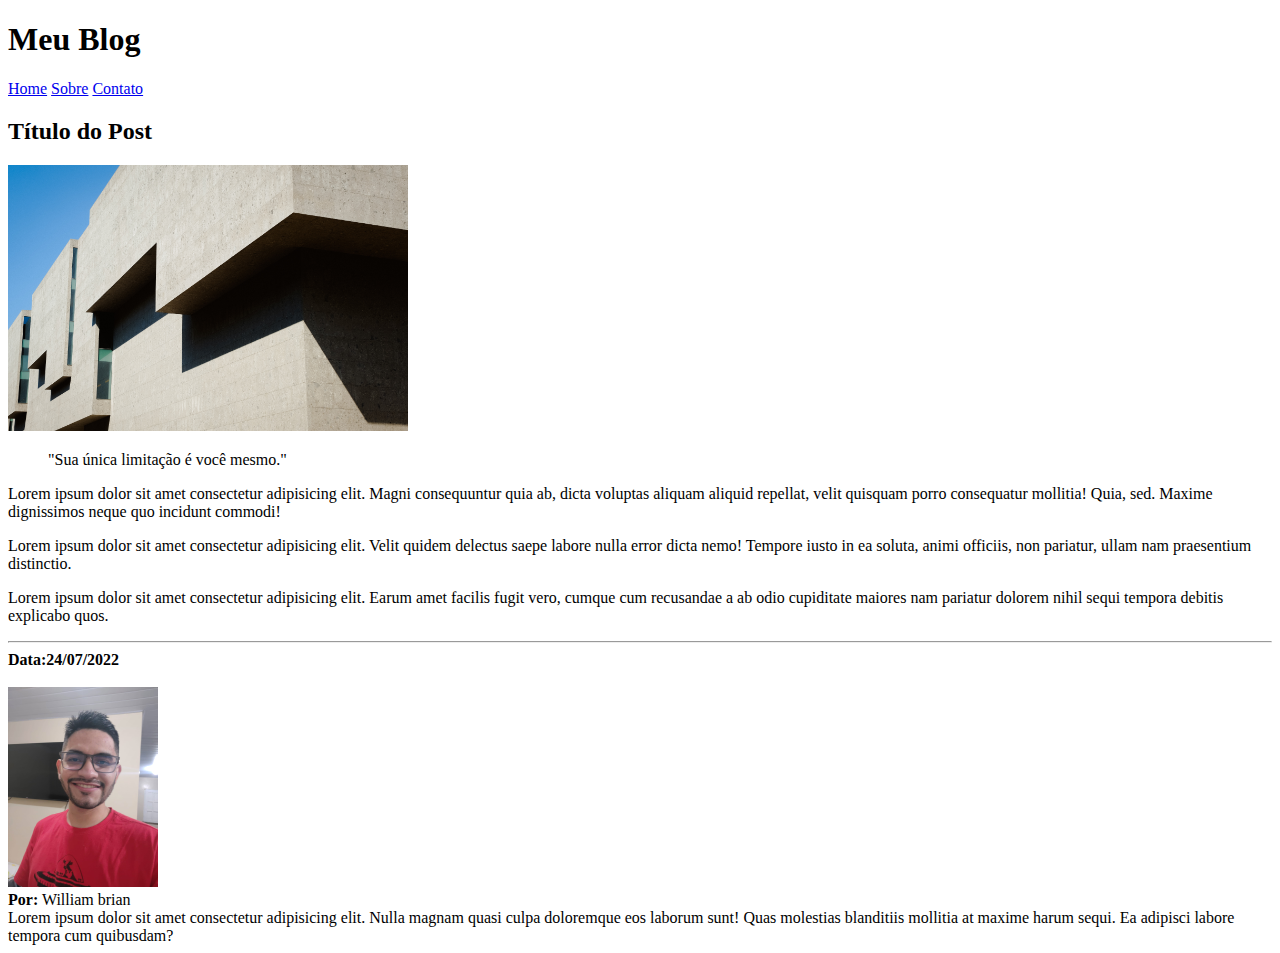
<file: index.html>
<!DOCTYPE html>
<html lang="pt-br">
<head>
    <meta charset="UTF-8">
    <meta http-equiv="X-UA-Compatible" content="IE=edge">
    <meta name="viewport" content="width=device-width, initial-scale=1.0">
    <title>Blog Post</title>
    <link rel="stylesheet" href="./styles.css">
    <header>
        <h1>Meu Blog</h1>
        <a href="./index.html">Home</a>
        <a href="./sobre.html">Sobre</a>
        <a href="/contato.html">Contato</a>
    </header>
</head>
<body>
    
    <article>
        <h2>Título do Post</h2>

        <img src="./imgs/img1.jpg" alt="">
        <blockquote>
            "Sua única limitação é você mesmo."
        </blockquote>

        <p>Lorem ipsum dolor sit amet consectetur adipisicing elit. Magni consequuntur quia ab, dicta voluptas aliquam aliquid repellat, velit quisquam porro consequatur mollitia! Quia, sed. Maxime dignissimos neque quo incidunt commodi!</p>

        <p>Lorem ipsum dolor sit amet consectetur adipisicing elit. Velit quidem delectus saepe labore nulla error dicta nemo! Tempore iusto in ea soluta, animi officiis, non pariatur, ullam nam praesentium distinctio.</p>

        <p>Lorem ipsum dolor sit amet consectetur adipisicing elit. Earum amet facilis fugit vero, cumque cum recusandae a ab odio cupiditate maiores nam pariatur dolorem nihil sequi tempora debitis explicabo quos.</p>
        <hr>

        <aside>
            <strong>Data:24/07/2022</strong> <br> <br>
            <img src="./imgs/perfil.jpeg" alt="" class="perfil"> <br>
            <strong>Por:</strong> William brian <br>
            Lorem ipsum dolor sit amet consectetur adipisicing elit. Nulla magnam quasi culpa doloremque eos laborum sunt! Quas molestias blanditiis mollitia at maxime harum sequi. Ea adipisci labore tempora cum quibusdam?
        </aside>
    </article>
</body>
</html>
</file>
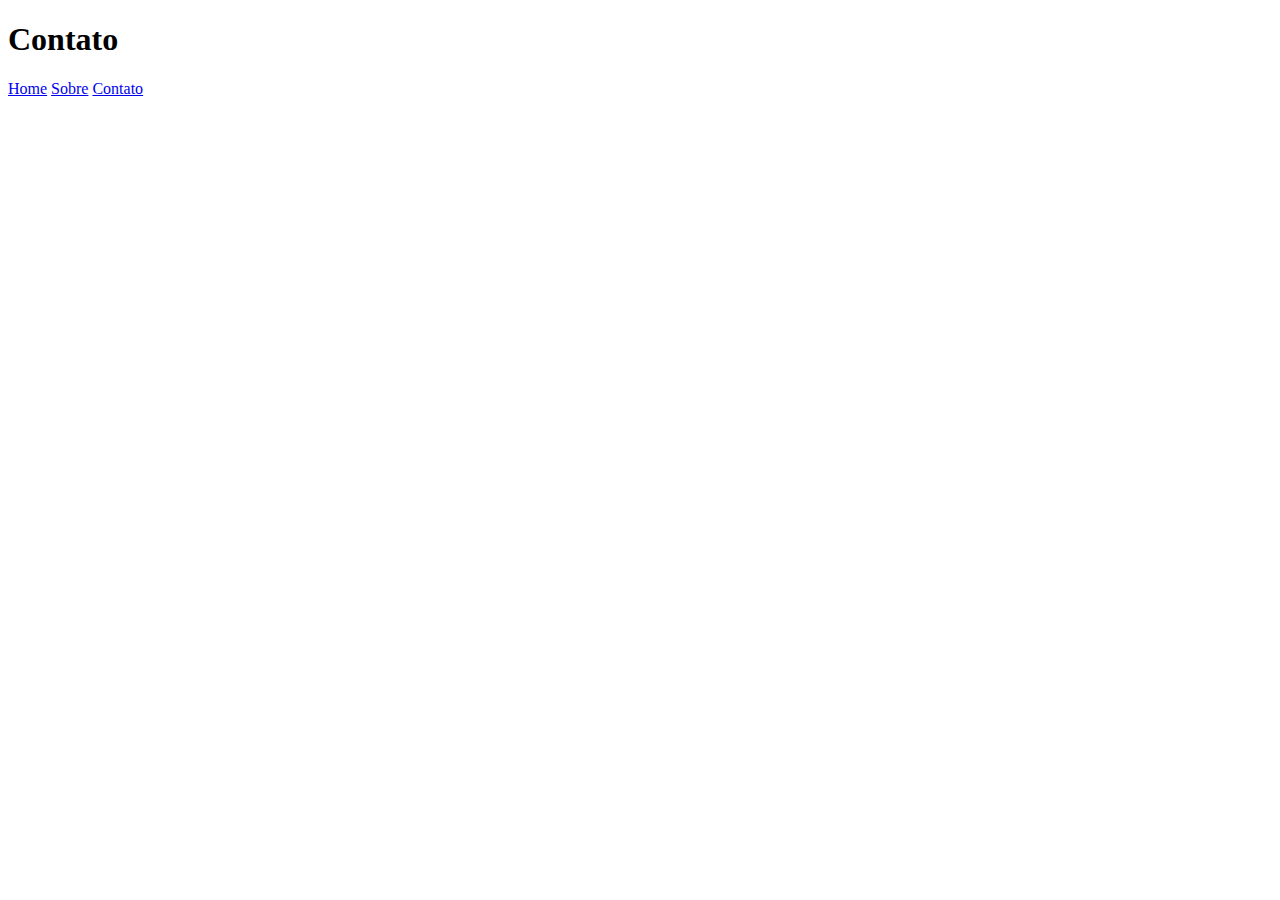
<file: contato.html>
<!DOCTYPE html>
<html lang="pt-br">
<head>
    <meta charset="UTF-8">
    <meta http-equiv="X-UA-Compatible" content="IE=edge">
    <meta name="viewport" content="width=device-width, initial-scale=1.0">
    <title>Contato</title>

    <header>
        <h1>Contato</h1>
        <a href="./index.html">Home</a>
        <a href="./sobre.html">Sobre</a>
        <a href="/contato.html">Contato</a>
    </header>
</head>
<body>
    
</body>
</html>
</file>
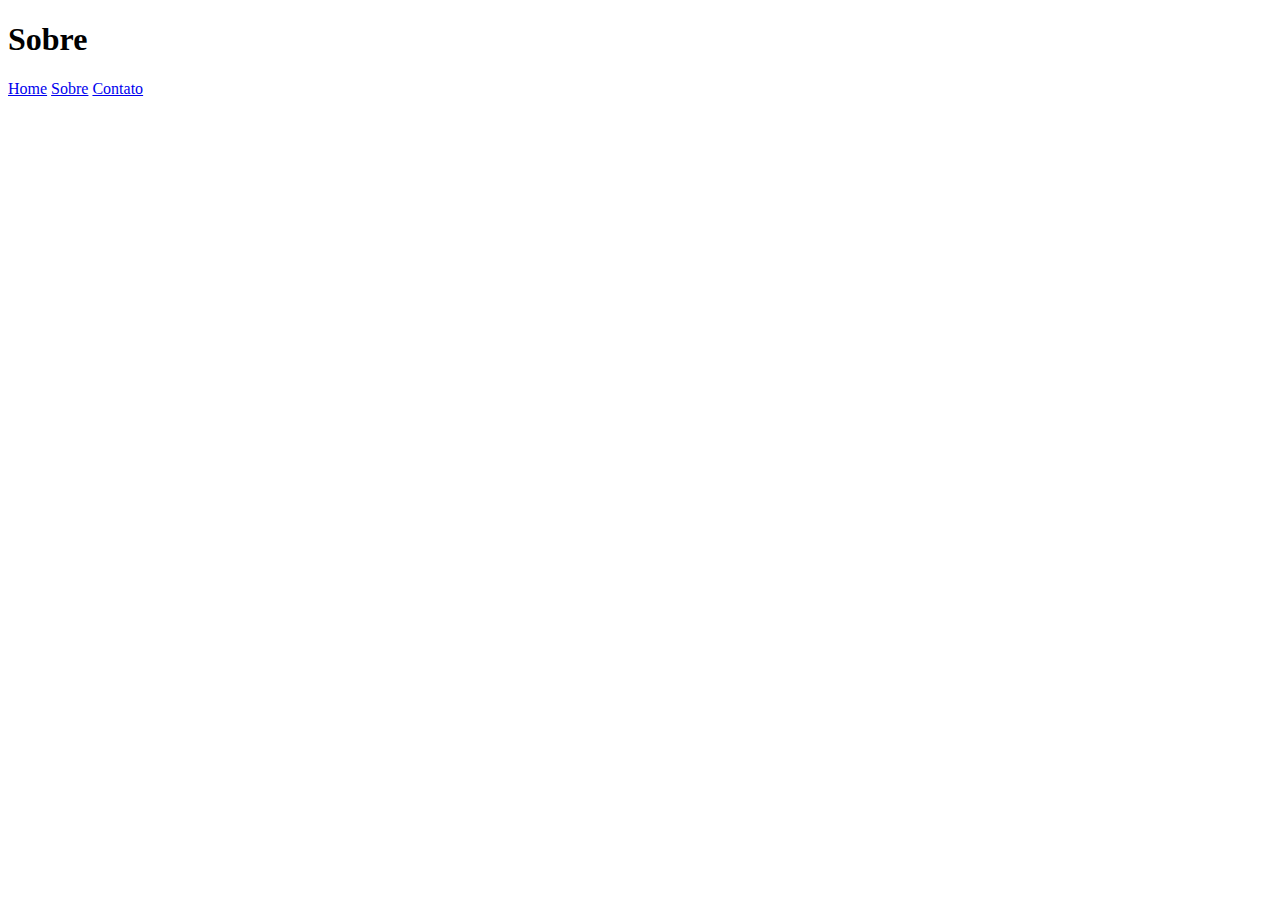
<file: sobre.html>
<!DOCTYPE html>
<html lang="pt-br">
<head>
    <meta charset="UTF-8">
    <meta http-equiv="X-UA-Compatible" content="IE=edge">
    <meta name="viewport" content="width=device-width, initial-scale=1.0">
    <title>Sobre</title>

    <header>
        <h1>Sobre</h1>
        <a href="./index.html">Home</a>
        <a href="./sobre.html">Sobre</a>
        <a href="/contato.html">Contato</a>
    </header>

</head>
<body>
    
</body>
</html>
</file>
<file: styles.css>
img{
    max-width: 400px;
}

.perfil{
    max-width: 150px;
}
</file>
